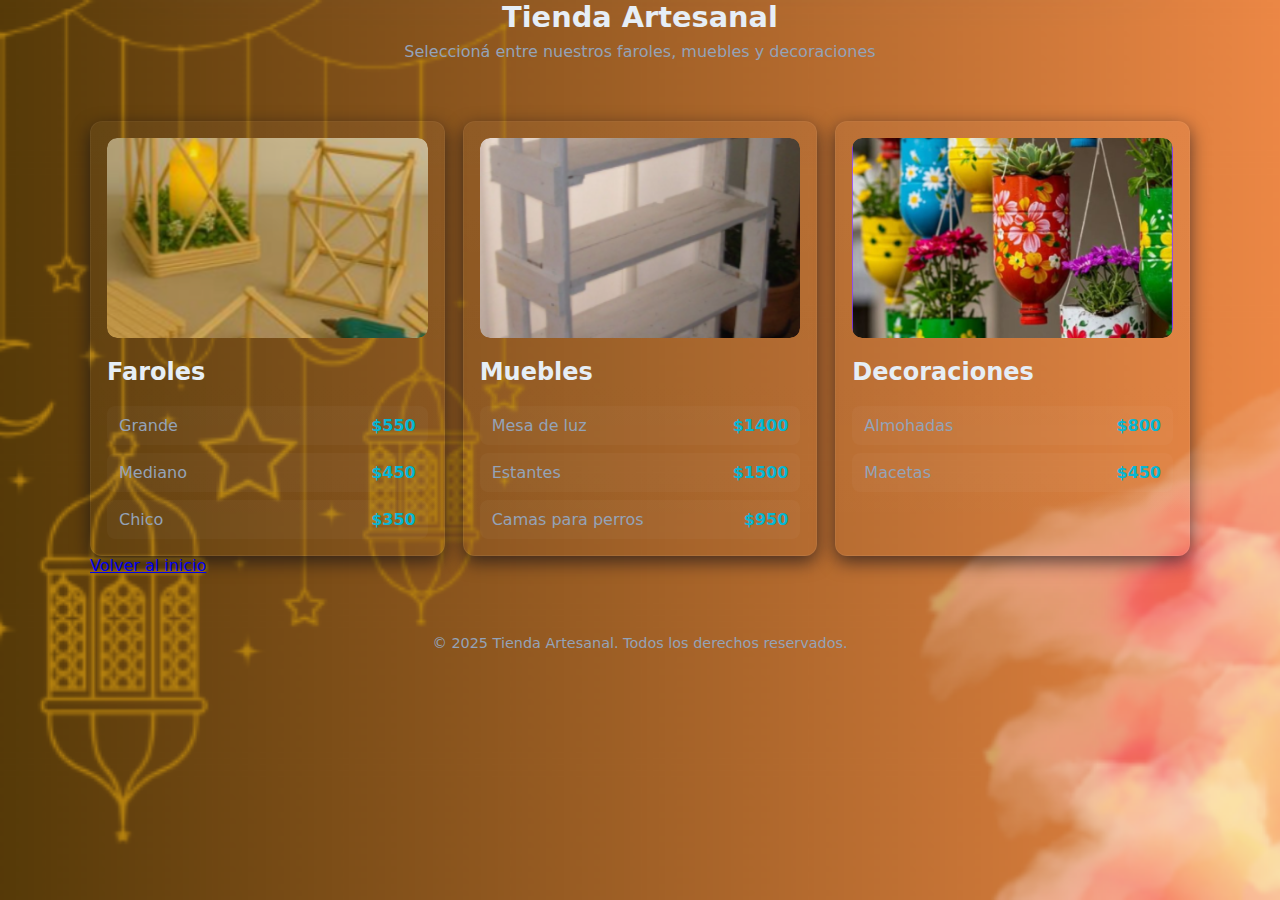
<file: html Emiliano Fraga/blog1.html>
<!DOCTYPE html>
<html lang="es">
<head>
  <meta charset="UTF-8">
  <meta name="viewport" content="width=device-width, initial-scale=1.0">
  <title>Tienda de Productos</title>
  <link rel="stylesheet" href="style1.css">
</head>
<body>
  <header id="inicio">
    <h1>Tienda Artesanal</h1>
    <p class="lead">Seleccioná entre nuestros faroles, muebles y decoraciones</p>
  </header>

  <main class="container">
    <section class="grid">

      <!-- FAROLES -->
      <div class="card">
        <div class="media">
          <img src="imagenes/html1.png" alt="Faroles">
        </div>
        <h2>Faroles</h2>
        <div class="sizes">
          <div class="size">
            <span>Grande</span>
            <strong>$550</strong>
          </div>
          <div class="size">
            <span>Mediano</span>
            <strong>$450</strong>
          </div>
          <div class="size">
            <span>Chico</span>
            <strong>$350</strong>
          </div>
        </div>
      </div>

      <!-- MUEBLES -->
      <div class="card">
        <div class="media">
          <img src="imagenes/html3.png" alt="Muebles">
        </div>
        <h2>Muebles</h2>
        <div class="sizes">
          <div class="size">
            <span>Mesa de luz</span>
            <strong>$1400</strong>
          </div>
          <div class="size">
            <span>Estantes</span>
            <strong>$1500</strong>
          </div>
          <div class="size">
            <span>Camas para perros</span>
            <strong>$950</strong>
          </div>
        </div>
      </div>

      <!-- DECORACIONES -->
      <div class="card">
        <div class="media">
          <img src="imagenes/html2.png" alt="Decoraciones">
        </div>
        <h2>Decoraciones</h2>
        <div class="sizes">
          <div class="size">
            <span>Almohadas</span>
            <strong>$800</strong>
          </div>
          <div class="size">
            <span>Macetas</span>
            <strong>$450</strong>
          </div>
        </div>
      </div>

    </section>

    <!-- BOTÓN VOLVER AL INICIO -->
    <div class="boton-volver">
      <a href="index.html" class="btn">Volver al inicio</a>
    </div>
  </main>

  <footer>
    <p>© 2025 Tienda Artesanal. Todos los derechos reservados.</p>
  </footer>
</body>
</html>
</file>
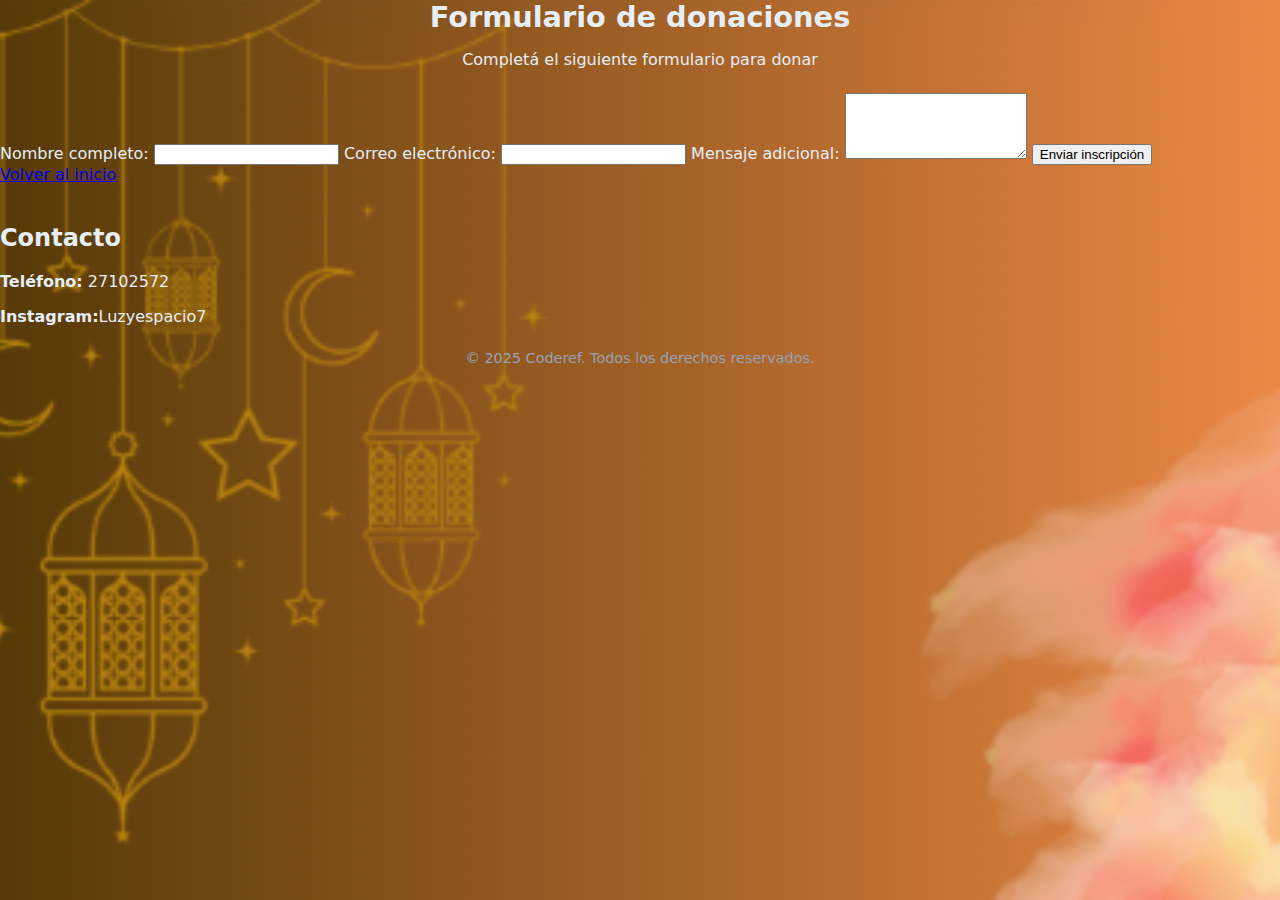
<file: html Emiliano Fraga/formulario.html>
<!DOCTYPE html>
<html lang="es">
<head>
  <meta charset="UTF-8">
  <meta name="viewport" content="width=device-width, initial-scale=1">
  <title>Formulario de Inscripción</title>
  <link rel="stylesheet" href="style1.css">
</head>
<body>

  <header>
    <h1>Formulario de donaciones</h1>
    <p>Completá el siguiente formulario para donar</p>
  </header>

  <div class="contenido">
    <form action="guardar.php" method="post"> <!-- ESTE envía los datos al archivo PHP -->

      <label for="nombre">Nombre completo:</label>
      <input type="text" id="nombre" name="nombre" required>

      <label for="email">Correo electrónico:</label>
      <input type="email" id="email" name="email" required>

     

      <label for="mensaje">Mensaje adicional:</label>
      <textarea id="mensaje" name="mensaje" rows="4"></textarea>

      <button type="submit" class="boton">Enviar inscripción</button>
    </form>

    <a href="index.html" class="boton">Volver al inicio</a>

    <section style="margin-top: 40px;">
      <h2>Contacto</h2>
      <p><strong>Teléfono:</strong> 27102572</p>
      <p><strong>Instagram:</strong>Luzyespacio7</p>
    </section>
  </div>

  <footer>
    © 2025 Coderef. Todos los derechos reservados.
  </footer>

</body>
</html>
</file>
<file: html Emiliano Fraga/style1.css>
:root {
  --bg: #0f1724;
  --card: #0b1220;
  --accent: #06b6d4;
  --muted: #94a3b8;
  --glass: rgba(255,255,255,0.04);
}

/* --- GENERAL --- */
body {
  font-family: Inter, ui-sans-serif, system-ui, -apple-system, "Segoe UI", Roboto, Arial;
  margin: 0;
  background: linear-gradient(180deg, #000000 0%, #000000 100%);
  color: #e6eef6;
  background-image: url(imagenes/htmll.png);
  background-attachment: fixed;
    background-position: center;
    background-repeat: no-repeat;
    background-size: cover;
}

.container {
  max-width: 1100px;
  margin: 36px auto;
  padding: 24px;
}

header {
  text-align: center;
  margin-bottom: 24px;
}

h1 {
  margin: 0;
  font-size: 1.8rem;
}

p.lead {
  color: var(--muted);
  margin-top: 8px;
  font-size: 1rem;
}

/* --- GRID --- */
.grid {
  display: grid;
  grid-template-columns: repeat(auto-fit, minmax(300px, 1fr));
  gap: 18px;
}


.card {
  background: linear-gradient(180deg, rgba(255,255,255,0.03), rgba(255,255,255,0.01));
  border-radius: 12px;
  padding: 16px;
  box-shadow: 0 6px 18px rgba(2,6,23,0.6);
  border: 1px solid rgba(255,255,255,0.05);
  transition: transform 0.2s, box-shadow 0.2s;
}

.card:hover {
  transform: translateY(-3px);
  box-shadow: 0 10px 20px rgba(2,6,23,0.8);
}

/* --- IMÁGENES --- */
.media {
  width: 100%;
  height: 200px;
  border-radius: 10px;
  overflow: hidden;
  background: var(--glass);
  display: flex;
  align-items: center;
  justify-content: center;
  margin-bottom: 12px;
  position: relative;
}

.media img {
  width: 100%;
  height: 100%;
  object-fit: cover;  /* ✅ evita deformaciones */
  object-position: center; /* ✅ centra la imagen */
  display: block;
  border-radius: 10px;
}

/* --- PRECIOS --- */
.sizes {
  display: flex;
  flex-direction: column;
  gap: 8px;
}

.size {
  background: rgba(255,255,255,0.03);
  padding: 10px 12px;
  border-radius: 8px;
  display: flex;
  justify-content: space-between;
  align-items: center;
}

.size span {
  color: var(--muted);
  font-weight: 500;
}

.size strong {
  color: var(--accent);
  font-size: 1rem;
}

/* --- FOOTER --- */
footer {
  margin-top: 24px;
  color: var(--muted);
  text-align: center;
  font-size: 0.9rem;
}

/* --- RESPONSIVE --- */
@media (max-width: 600px) {
  .container {
    padding: 12px;
  }
  h1 {
    font-size: 1.4rem;
  }
  .media {
    height: 160px;
  }
}
</file>
